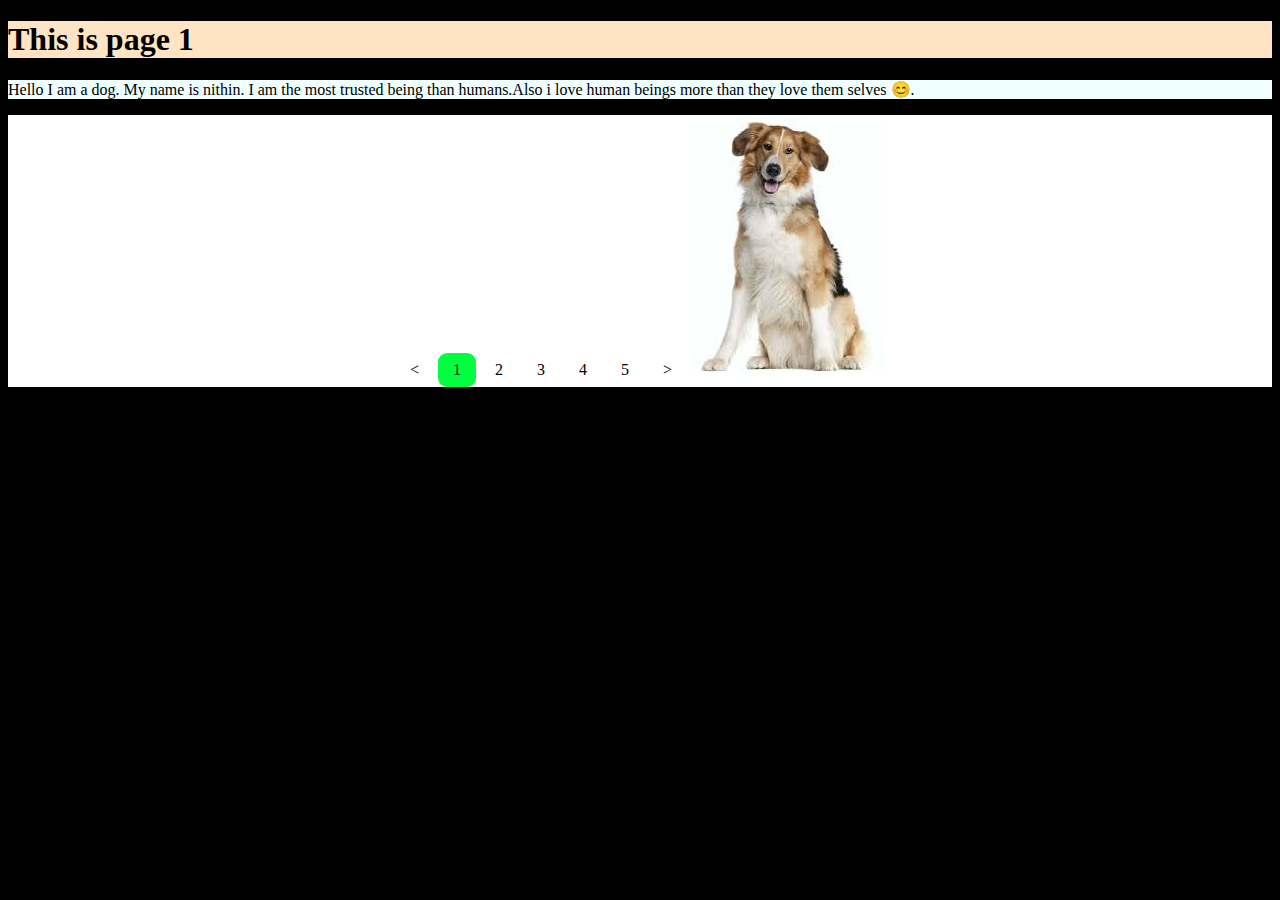
<file: index.html>
<!DOCTYPE html>
<html lang="en">
<head>
    
    <meta charset="UTF-8">
    <meta name="viewport" content="width=device-width, initial-scale=1.0">
    <title>Document</title>
    <link rel="stylesheet" href="style.css">
</head>
<body>
    <h1>This is page 1</h1>
    <p>
        Hello I am a dog. My name is nithin. I am the most trusted being than humans.Also i love human beings more than they love
    them selves 😊.    
    </p>
    <div class="pagination">
        <a href="index.html"><</a>
        <a href="index.html" class="active">1</a>
        <a href="page2.html">2</a>
        <a href="page3.html">3</a>
        <a href="page4.html">4</a>
        <a href="page5.html">5</a>
        <a href="page2.html">></a>
        <img src="dog.jpeg">
        
     

    </div>
    <div>
    
</div>
        
    
</body>
</html>
</file>
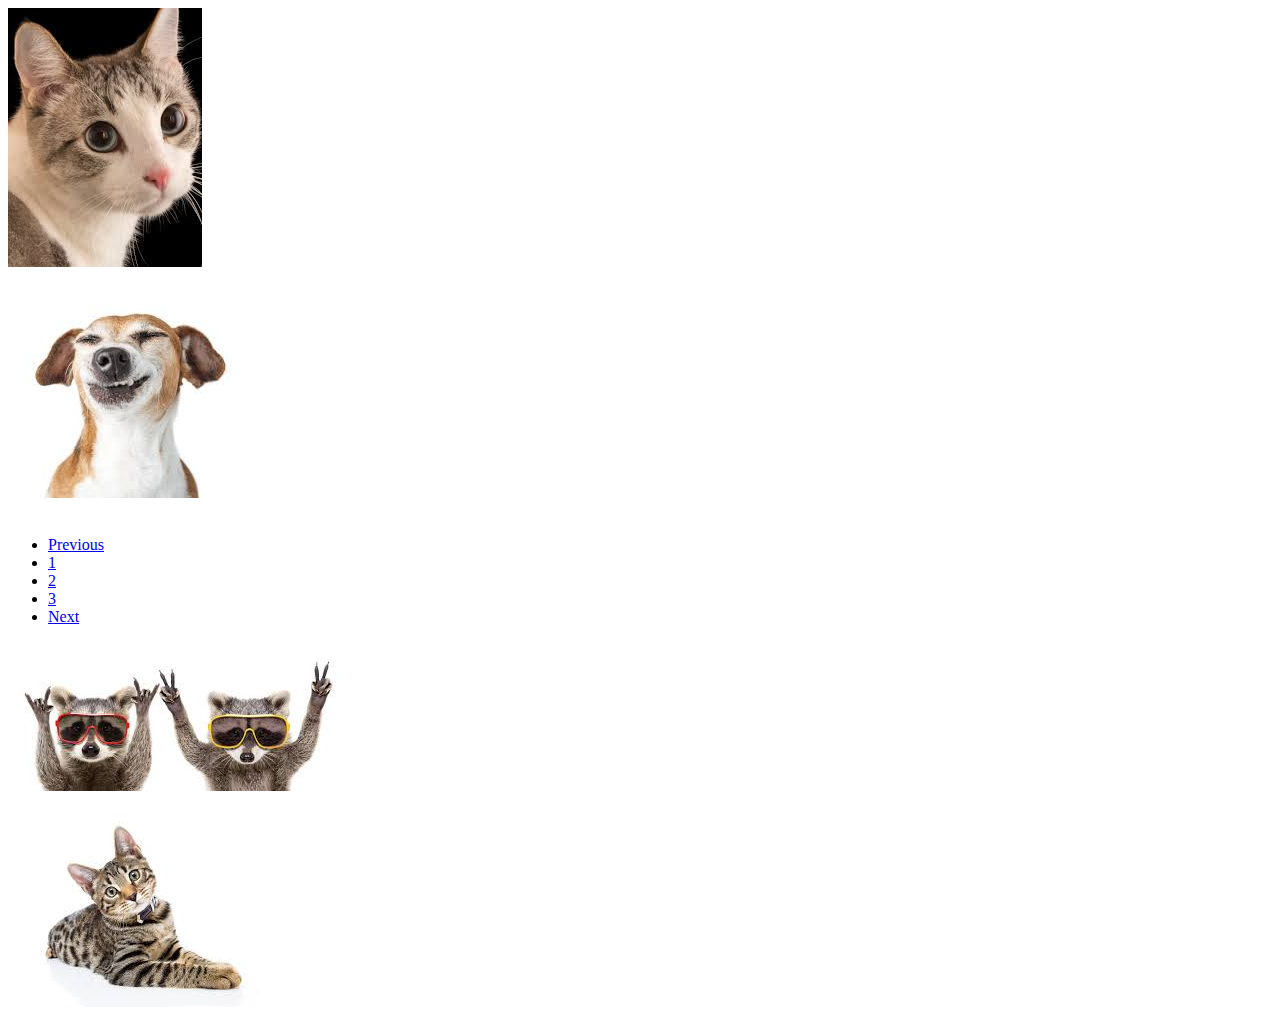
<file: page.html>
<!doctype html>
<html lang="en">
  <head>
    <!-- Required meta tags -->
    <meta charset="utf-8">
    <meta name="viewport" content="width=device-width, initial-scale=1">

    <!-- Bootstrap CSS -->
    <link href="https://cdn.jsdelivr.net/npm/bootstrap@5.0.2/dist/css/bootstrap.min.css" rel="stylesheet" integrity="sha384-EVSTQN3/azprG1Anm3QDgpJLIm9Nao0Yz1ztcQTwFspd3yD65VohhpuuCOmLASjC" crossorigin="anonymous">

    <title>website</title>
    <script src="https://cdn.jsdelivr.net/npm/bootstrap@5.0.2/dist/js/bootstrap.bundle.min.js" integrity="sha384-MrcW6ZMFYlzcLA8Nl+NtUVF0sA7MsXsP1UyJoMp4YLEuNSfAP+JcXn/tWtIaxVXM" crossorigin="anonymous"></script>

    
    <script src="https://cdn.jsdelivr.net/npm/@popperjs/core@2.9.2/dist/umd/popper.min.js" integrity="sha384-IQsoLXl5PILFhosVNubq5LC7Qb9DXgDA9i+tQ8Zj3iwWAwPtgFTxbJ8NT4GN1R8p" crossorigin="anonymous"></script>
    <script src="https://cdn.jsdelivr.net/npm/bootstrap@5.0.2/dist/js/bootstrap.min.js" integrity="sha384-cVKIPhGWiC2Al4u+LWgxfKTRIcfu0JTxR+EQDz/bgldoEyl4H0zUF0QKbrJ0EcQF" crossorigin="anonymous"></script>

  </head>
  <body>
    <div id="p1">
      <img src="cat.jpeg">
    </div>
    <br>
    <div id="p2"><img src="gy.jpeg"/></div>
    <br>
    <div id="one">
      <nav aria-label="Page navigation example">
          <ul class="pagination">
            <li class="page-item"><a class="page-link" href="#one">Previous</a></li>
            <li class="page-item"><a class="page-link" href="#p1">1</a></li>
            <li class="page-item"><a class="page-link" href="#p2">2</a></li>
            <li class="page-item"><a class="page-link" href="#p3">3</a></li>
            <li class="page-item"><a class="page-link" href="#p4">Next</a></li>
          </ul>
        </nav>
  </div>

    <div id="p3"><img src="hue.jpeg"/></div>
    <br>
    <div id="p4"><img src="cats.jpeg"/></div>
    
  </body>
</html>
</file>
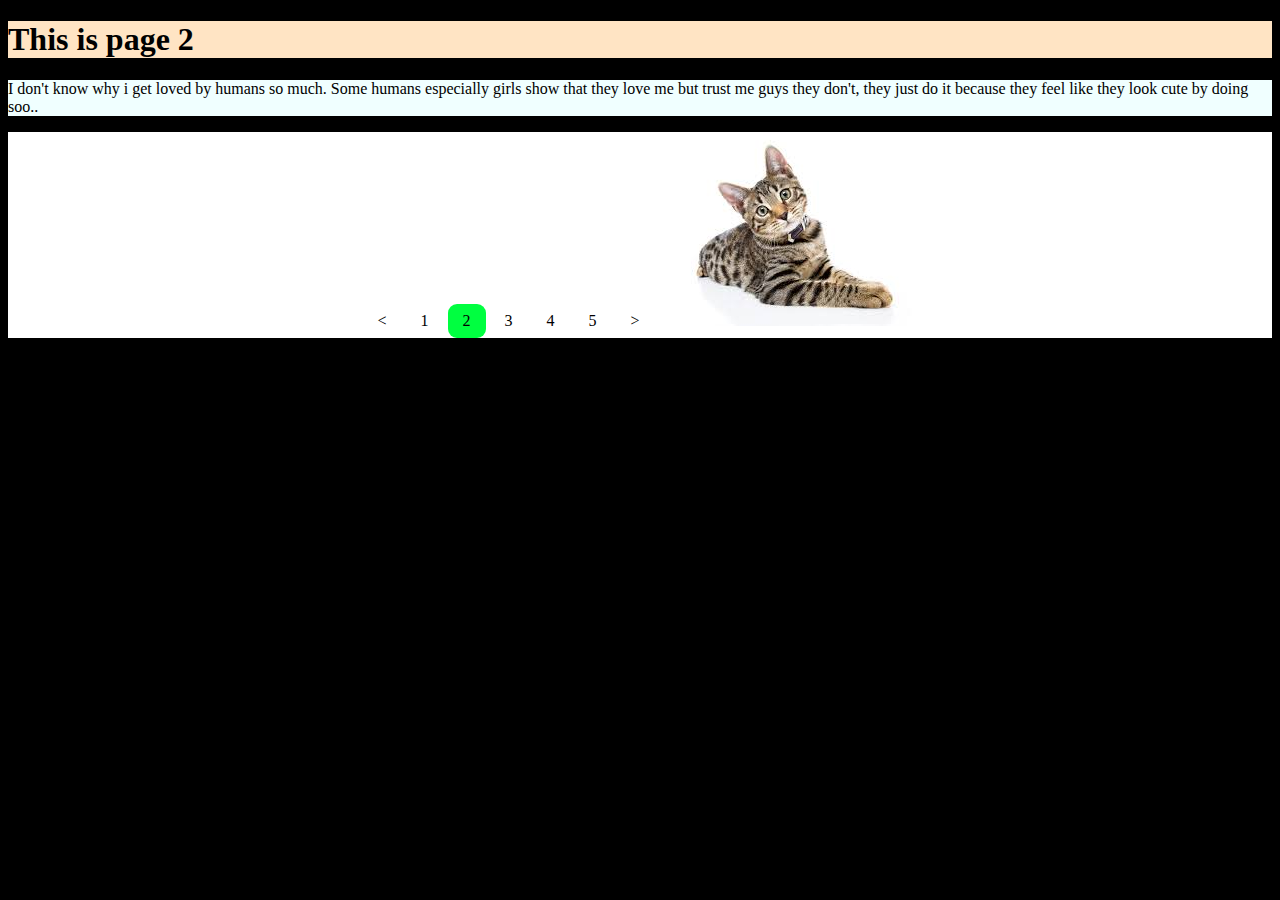
<file: page2.html>
<!DOCTYPE html>
<html lang="en">
<head>
    
    <meta charset="UTF-8">
    <meta name="viewport" content="width=device-width, initial-scale=1.0">
    <title>Document</title>
    <link rel="stylesheet" href="style.css">
</head>
<body>
    <h1>This is page 2</h1>
    <p>
        I don't know why i get loved by humans so much. Some humans especially girls show that they love me but trust me guys they don't, they just do it because they feel like they look cute by doing soo..
    </p>
    <div class="pagination">
        <a href="index.html"><</a>
        <a href="index.html" >1</a>
        <a href="page2.html" class="active">2</a>
        <a href="page3.html">3</a>
        <a href="page4.html">4</a>
        <a href="page5.html">5</a>
        <a href="page3.html">></a>
        <img src="cats.jpeg">
        
        
        

    </div>
    
</body>
</html>
</file>
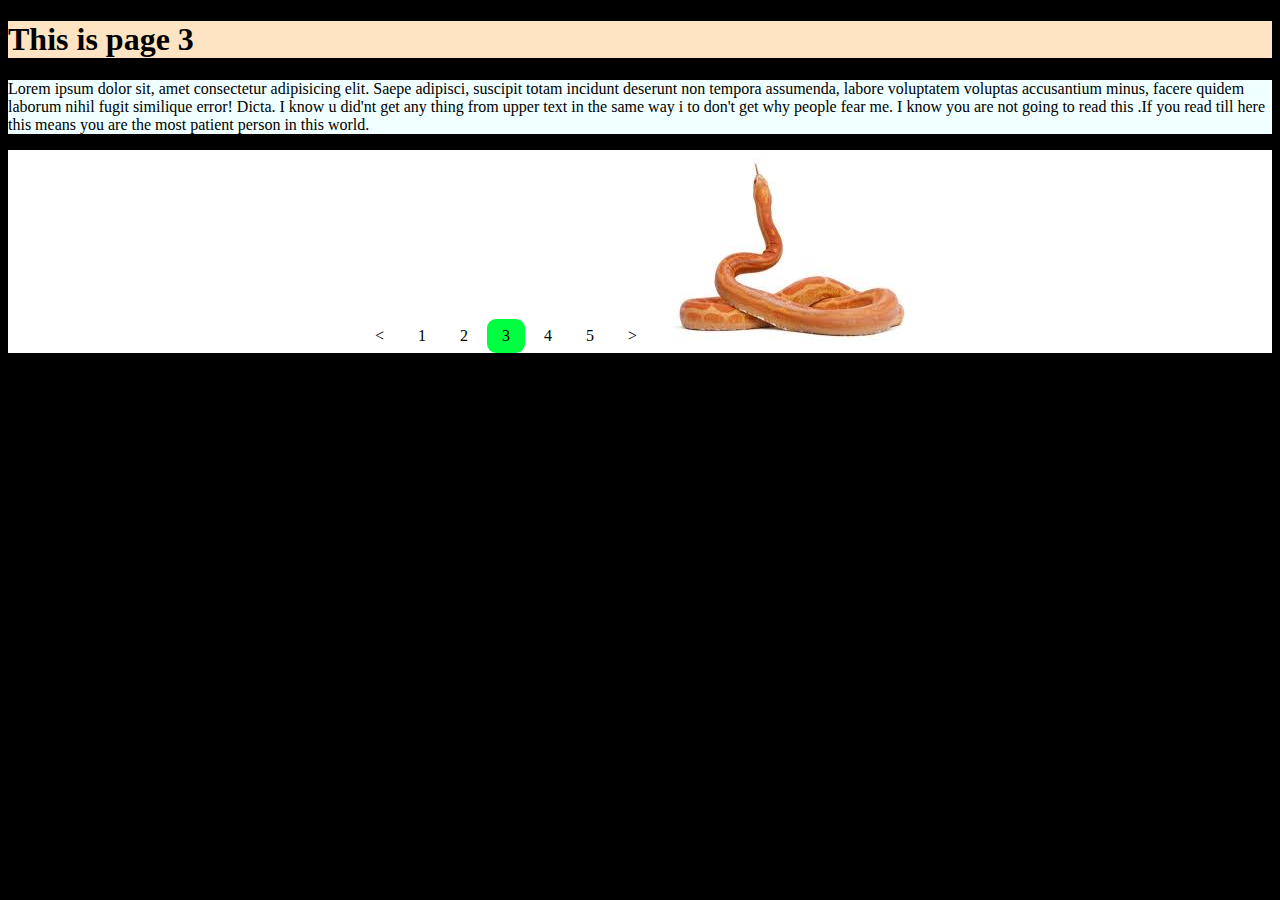
<file: page3.html>
<!DOCTYPE html>
<html lang="en">
<head>
    
    <meta charset="UTF-8">
    <meta name="viewport" content="width=device-width, initial-scale=1.0">
    <title>Document</title>
    <link rel="stylesheet" href="style.css">
</head>
<body>
    <h1>This is page 3</h1>
    <p>
        Lorem ipsum dolor sit, amet consectetur adipisicing elit. Saepe adipisci, suscipit totam incidunt deserunt non tempora assumenda, labore voluptatem voluptas accusantium minus, facere quidem laborum nihil fugit similique error! Dicta.
        I know u did'nt get any thing from upper text in the same way i to don't get why people fear me. I know you are not going to read this .If you read till here this means you are the most patient person in this world.
    </p>
    <div class="pagination">
        <a href="index.html"><</a>
        <a href="index.html" >1</a>
        <a href="page2.html">2</a>
        <a href="page3.html" class="active">3</a>
        <a href="page4.html">4</a>
        <a href="page5.html">5</a>
        <a href="page4.html">></a>
        <img src="snake.jpeg">

        
        
        

    </div>
    
</body>
</html>
</file>
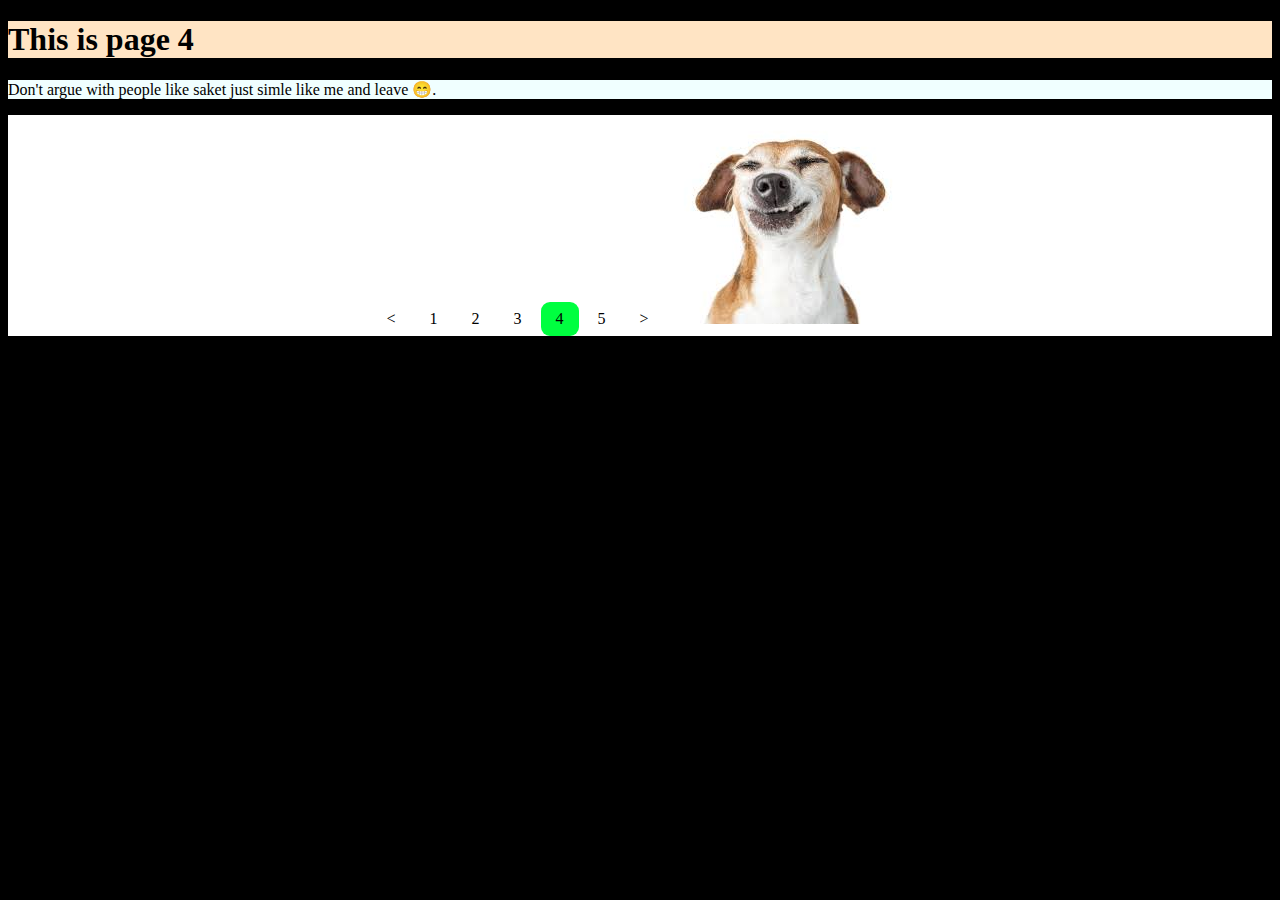
<file: page4.html>
<!DOCTYPE html>
<html lang="en">
<head>
    
    <meta charset="UTF-8">
    <meta name="viewport" content="width=device-width, initial-scale=1.0">
    <title>Document</title>
    <link rel="stylesheet" href="style.css">
</head>
<body>
    <h1>This is page 4</h1>
    <p>
       Don't argue with people like saket just simle like me and leave 😁.
    </p>
    <div class="pagination">
        <a href="index.html"><</a>
        <a href="index.html">1</a>
        <a href="page2.html">2</a>
        <a href="page3.html">3</a>
        <a href="page4.html" class="active">4</a>
        <a href="page5.html">5</a>
        <a href="page5.html">></a>
        <img src="gy.jpeg">

        
        
        

    </div>
    
</body>
</html>
</file>
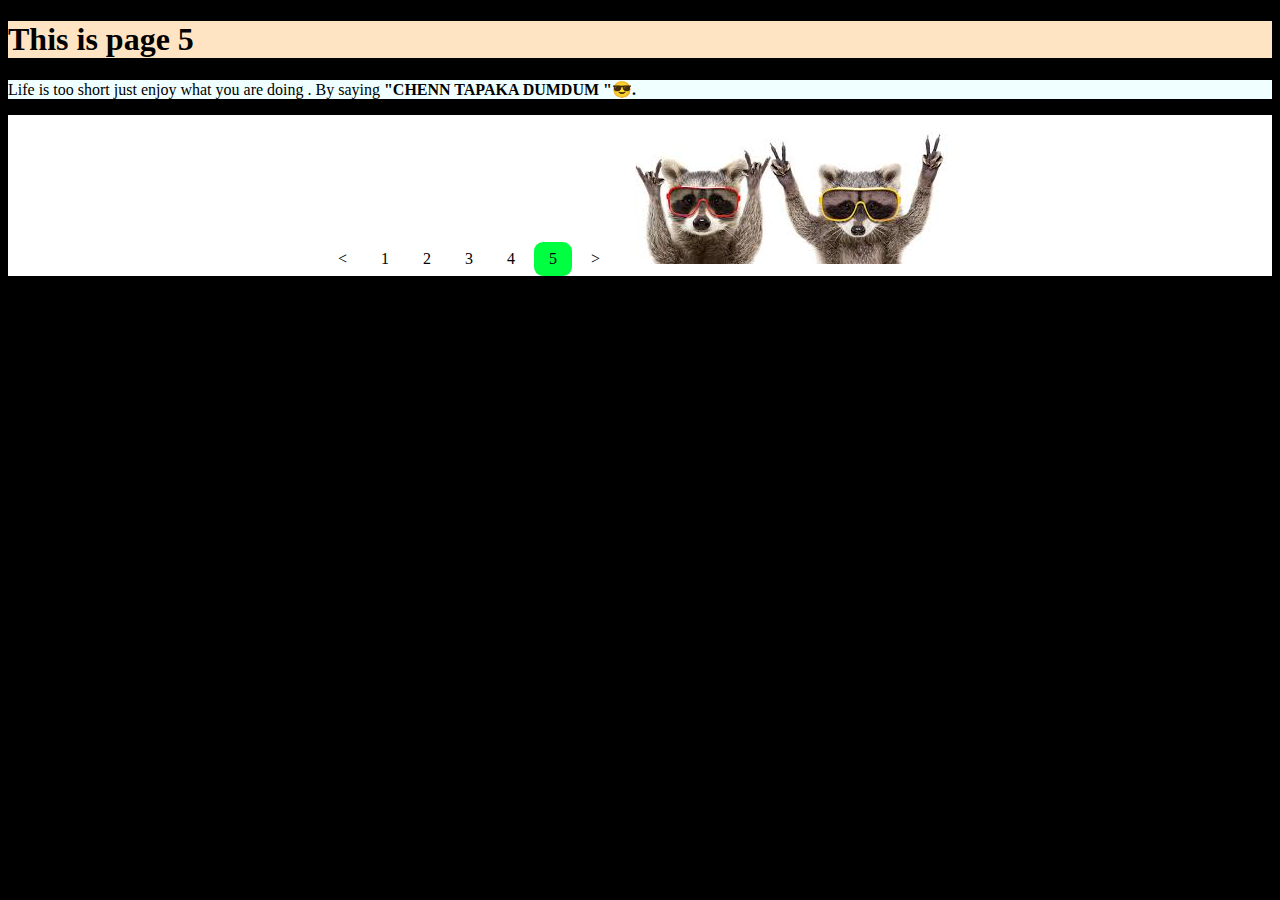
<file: page5.html>
<!DOCTYPE html>
<html lang="en">
<head>
    
    <meta charset="UTF-8">
    <meta name="viewport" content="width=device-width, initial-scale=1.0">
    <title>Document</title>
    <link rel="stylesheet" href="style.css">
</head>
<body>
    <h1>This is page 5</h1>
    <p>
        Life is too short just enjoy what you are doing . By saying <b>"CHENN TAPAKA DUMDUM "😎.</b>
    </p>
    <div class="pagination">
        <a href="index.html"><</a>
        <a href="index.html" >1</a>
        <a href="page2.html">2</a>
        <a href="page3.html">3</a>
        <a href="page4.html">4</a>
        <a href="page5.html" class="active">5</a>
        <a href="index.html">></a>
        <img src="hue.jpeg">

        
        
        

    </div>
    <div>
       
    </div>

    
</body>
</html>
</file>
<file: style.css>
.pagination

{
    text-align: center;
    background-color: white;
}
.pagination a{
    color: black;
    text-decoration: none;
    padding: 8px 15px;
    display: inline-block;
}
.pagination a.active{
    background-color: rgb(0, 255, 64);
    border-radius: 9px;


}
.pagination a:hover:not(.active){
    background-color: bisque;
    border-radius: 9px;

}
body{
    background-color: black;
}
h1{
    background-color: bisque;
}
p{
    background-color: azure;
}
</file>
